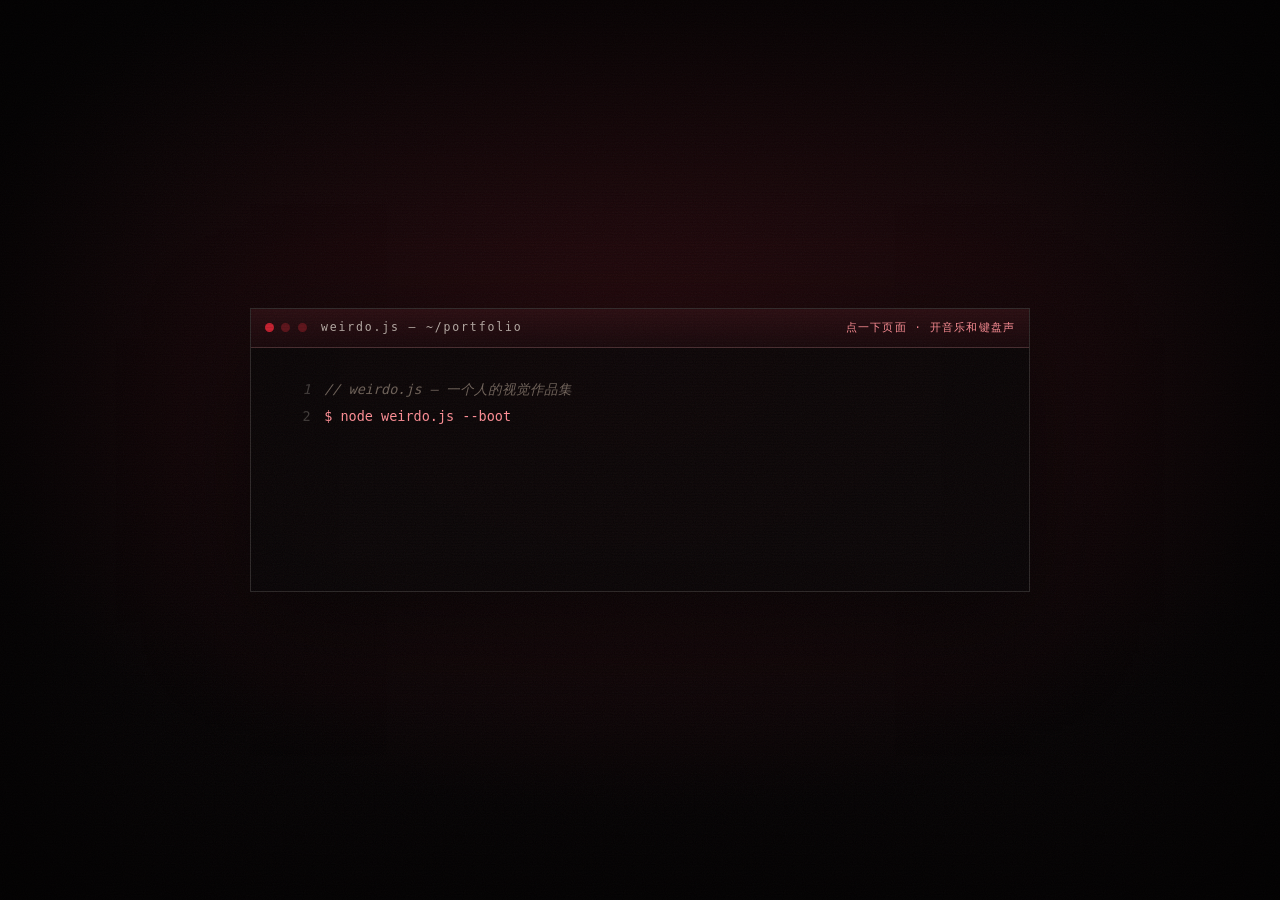
<file: index.html>
<!DOCTYPE html>
<html lang="zh-CN">
<head>
<meta charset="UTF-8">
<meta name="viewport" content="width=device-width, initial-scale=1">
<title>WEIRDO · 吴舒逊视觉作品集</title>
<meta name="description" content="吴舒逊（WeirDo）的视觉作品集：手工、绘画、设计、手账。">
<link rel="icon" type="image/png" href="favicon.png">
<link rel="apple-touch-icon" href="apple-touch-icon.png">
<link rel="stylesheet" href="css/weirdo.css">
</head>
<body class="booting">

<!-- 背景音乐 -->
<audio id="bgm" src="audio/bgm.mp3" loop preload="metadata"></audio>


<!-- 全局质感层 -->
<div class="fx-grain" aria-hidden="true"></div>
<div class="fx-scan" aria-hidden="true"></div>
<div class="fx-vignette" aria-hidden="true"></div>
<div class="fx-glitch" id="fxGlitch" aria-hidden="true"></div>

<!-- ============ 开机（像在敲代码） ============ -->
<section class="boot" id="boot">
  <div class="boot-box">
    <div class="boot-chrome">
      <span></span><span></span><span></span>
      <b>weirdo.js — ~/portfolio</b>
            <em class="boot-mute" id="bootMute" hidden>点一下页面 · 开音乐和键盘声</em>
    </div>
    <pre class="boot-log" id="bootLog" aria-live="polite"></pre>
  </div>
</section>

<!-- ============ HUD ============ -->
<header class="hud" id="hud" hidden>
  <button class="hud-home" data-go="hub" title="回目录 (ESC)">
    <img id="hudAvatar" alt="">
    <span class="hud-id">
      <b id="hudName">WeirDo</b>
      <i>LV.20 · 设计在读</i>
    </span>
  </button>
  <nav class="hud-nav" id="hudNav"></nav>
  <div class="hud-right">
    <button class="hud-btn" id="soundBtn" aria-pressed="false" title="音效开关 (M)">♪ OFF</button>
  </div>
</header>

<!-- ============ 舞台 ============ -->
<main id="stage" hidden>

  <!-- ---- 目录 ---- -->
  <section class="scene scene-hub is-active" data-scene="hub">
    <h1 class="sr-only">PORTFOLIO · 视觉作品集 · 吴舒逊 WeirDo</h1>
    <figure class="cover">
      <video id="coverVid" src="img/a/cover.mp4" poster="img/a/cover.jpg" autoplay muted playsinline preload="metadata"
             aria-label="PORTFOLIO 视觉作品集 · 吴舒逊 WeirDo"></video>
      <button class="scroll-cue" id="scrollCue">
        <span>往下滑 · 看目录</span>
        <i aria-hidden="true"></i>
      </button>
    </figure>

    <div class="torn" id="hubMenu">

      <ol class="menu" id="menu"></ol>
      <p class="menu-tip">键盘 <kbd>1</kbd>–<kbd>3</kbd> 直达 · <kbd>↑</kbd><kbd>↓</kbd> 选择 · <kbd>ENTER</kbd> 进入</p>
    </div>
  </section>

  <!-- ---- 角色档案 ---- -->
  <section class="scene scene-char" data-scene="char">
    <div class="scene-head">
      <span class="scene-no">01</span>
      <h2>角色档案 <em>CHARACTER</em></h2>
    </div>
    <div class="char-grid">
      <div class="char-portrait">
        <img id="charImg" alt="吴舒逊">
        <div class="char-plate">
          <b id="charName"></b><span id="charRole"></span>
        </div>
      </div>
      <div class="char-panel">
        <h3 class="sec-t"><i>01</i>基本信息</h3>
        <table class="info" id="charInfo"></table>
        <h3 class="sec-t"><i>02</i>实习经历</h3>
        <ol class="intern" id="charIntern"></ol>
      </div>
      <div class="dialog" id="dialog">
        <div class="dialog-face"><img id="dlgAvatar" alt=""></div>
        <div class="dialog-body"><p id="dlgText"></p></div>
        <button class="dialog-next" id="dlgNext">继续 ▾</button>
      </div>
    </div>
  </section>

  <!-- ---- 作品库 ---- -->
  <section class="scene scene-gallery" data-scene="gallery">
    <div class="scene-head">
      <span class="scene-no">02</span>
      <h2>作品库 <em>GALLERY</em></h2>
    </div>
    <div class="tabs" id="galTabs" role="tablist"></div>
    <p class="gal-intro" id="galIntro"></p>
    <div class="gal-grid" id="galGrid"></div>
  </section>

  <!-- ---- 联络 ---- -->
  <section class="scene scene-contact" data-scene="contact">
    <div class="scene-head">
      <span class="scene-no">03</span>

      <h2>联络 <em>CONTACT</em></h2>
    </div>
    <div class="term">
      <div class="term-bar"><span></span><span></span><span></span> weirdo@portfolio — /dev/message</div>
      <div class="term-body">
        <pre id="termLog"></pre>
        <form id="msgForm" autocomplete="off">
          <label class="tline">
            <i>$</i><b>whoami</b>
            <input id="mName" maxlength="24" placeholder="名字 / 代号" required>
          </label>
          <label class="tline">
            <i>$</i><b>contact</b>
            <input id="mBack" maxlength="60" placeholder="邮箱 / 微信 / 随便">
          </label>
          <label class="tline tline-area">
            <i>$</i><b>message</b>
            <textarea id="mText" maxlength="500" rows="3" placeholder="想问的、想合作的、想吐槽的" required></textarea>
          </label>
          <div class="term-actions">
            <button type="submit" class="btn-key">send ⏎</button>
            <a class="btn-key ghost" id="mailLink" href="#">open mail</a>
            <span class="term-hint">留言只存在你自己的浏览器里（纯静态站，没有后端）</span>
          </div>
        </form>
      </div>
    </div>
  </section>

</main>

<!-- 灯箱 -->
<div class="lightbox" id="lightbox" hidden>
  <button class="lb-close" id="lbClose" aria-label="关闭">✕</button>
  <button class="lb-nav lb-prev" id="lbPrev" aria-label="上一件">‹</button>
  <figure class="lb-frame">
    <div class="lb-img" id="lbImg"></div>
    <figcaption>
      <b id="lbTitle"></b>
      <i id="lbMeta"></i>
      <p id="lbDesc"></p>
    </figcaption>
  </figure>
  <button class="lb-nav lb-next" id="lbNext" aria-label="下一件">›</button>
</div>

<div class="toasts" id="toasts" aria-live="polite"></div>

<div class="keybar" id="keybar" hidden>
  <span><kbd>ESC</kbd> 返回目录</span>
  <span><kbd>1</kbd>-<kbd>3</kbd> 跳章节</span>
  <span><kbd>M</kbd> 音效</span>
  <span class="keybar-sign">© <b id="yr"></b> 吴舒逊 WeirDo</span>
</div>

<script src="js/content.js"></script>
<script src="js/app.js"></script>
</body>
</html>
</file>
<file: css/weirdo.css>
/* =========================================================
   WEIRDO SYSTEM · 视觉作品集
   ========================================================= */

@font-face{font-family:"DengCN";src:local("Deng"),local("等线");font-display:swap}

:root{
  --ink:#080405;
  --ink-2:#120709;
  --blood:#3d0b10;
  --blood-2:#5c1017;
  --blood-3:#7d1a22;
  --red:#c8202f;
  --red-hot:#ff3b46;
  --paper:#f3ebe2;
  --paper-2:#d8ccbf;
  --smoke:rgba(243,235,226,.72);
  --gold:#d8b45a;

  --f-cn:"DengCN","PingFang SC","Hiragino Sans GB","Microsoft YaHei",system-ui,sans-serif;
  --f-en:Baskerville,"Times New Roman",Georgia,serif;
  --f-title:Impact,"Haettenschweiler","Arial Black","Anton",var(--f-cn),sans-serif;
  --f-mono:ui-monospace,"SFMono-Regular",Menlo,Consolas,monospace;

  --edge:1px solid rgba(239,230,220,.16);
  --pad:clamp(16px,4vw,64px);
}

*{box-sizing:border-box}
[hidden]{display:none !important}
html,body{margin:0;padding:0}
html{scroll-behavior:smooth}
body{
  background:var(--ink);
  color:var(--paper);
  font-family:var(--f-cn);
  font-size:clamp(15px,1.05vw,18px);
  line-height:1.85;
  overflow-x:hidden;
  cursor:crosshair;
  -webkit-font-smoothing:antialiased;
}
body::before{ /* 底层暗红光 */
  content:"";position:fixed;inset:0;z-index:-2;
  background:
    radial-gradient(120% 90% at 80% -10%,#6b1219 0%,#2a070b 38%,#0a0405 72%,#050203 100%),
    var(--ink);
}
img{max-width:100%;display:block}
button,input,textarea{font:inherit;color:inherit}
button{background:none;border:0;cursor:pointer}
a{color:inherit;text-decoration:none}
:focus-visible{outline:2px solid var(--red-hot);outline-offset:3px}
kbd{
  font-family:var(--f-mono);font-size:.72em;padding:.1em .45em;
  border:1px solid rgba(239,230,220,.35);border-bottom-width:2px;border-radius:3px;
  background:rgba(255,255,255,.05);
}
::selection{background:var(--red);color:#fff}
.sr-only{position:absolute;width:1px;height:1px;margin:-1px;padding:0;overflow:hidden;clip-path:inset(50%);white-space:nowrap}

/* ---------- 质感层 ---------- */
.fx-grain,.fx-scan,.fx-vignette,.fx-glitch{position:fixed;inset:0;pointer-events:none;z-index:900}
.fx-grain{
  opacity:.055;mix-blend-mode:screen;
  background-image:url("data:image/svg+xml;utf8,<svg xmlns='http://www.w3.org/2000/svg' width='160' height='160'><filter id='n'><feTurbulence type='fractalNoise' baseFrequency='.9' numOctaves='3'/></filter><rect width='160' height='160' filter='url(%23n)'/></svg>");
  animation:grain 1.1s steps(3) infinite;
}
@keyframes grain{0%{transform:translate(0,0)}33%{transform:translate(-3%,2%)}66%{transform:translate(2%,-3%)}100%{transform:translate(0,0)}}
.fx-scan{
  background:repeating-linear-gradient(to bottom,rgba(0,0,0,.24) 0 1px,transparent 1px 3px);
  opacity:.32;
}
.fx-vignette{box-shadow:inset 0 0 min(26vw,300px) min(3vw,32px) rgba(0,0,0,.72)}
.fx-glitch{z-index:950;opacity:0;background:linear-gradient(90deg,#ff2f3a55,#00000000 30%,#00e5ff33 55%,#00000000 80%,#ff2f3a44)}
.fx-glitch.on{animation:glitchflash .34s steps(4) 1}
@keyframes glitchflash{
  0%{opacity:.9;transform:translateX(-2%) skewX(-6deg)}
  40%{opacity:.5;transform:translateX(3%) skewX(4deg)}
  100%{opacity:0;transform:none}
}
/* 作品查看时保持画面干净，避免全局扫描线、噪点和暗角压过原图 */
html.viewing-work .fx-grain,
html.viewing-work .fx-scan,
html.viewing-work .fx-vignette,
html.viewing-work .fx-glitch{display:none}

/* =========================================================
   开机（代码编辑器）
   ========================================================= */
.boot{
  position:fixed;inset:0;z-index:800;display:grid;place-items:center;
  padding:var(--pad);background:radial-gradient(80% 70% at 50% 40%,#26070b,#050203 72%);
  transition:opacity .5s ease,visibility .5s;cursor:pointer;
}
.boot.off{opacity:0;visibility:hidden}
.boot-box{
  width:min(780px,100%);text-align:left;margin:0 auto;
  border:1px solid rgba(243,235,226,.16);background:rgba(8,4,5,.86);
  box-shadow:0 30px 90px rgba(0,0,0,.7);
}
.boot-chrome{
  display:flex;align-items:center;gap:.5em;padding:.55em .9em;
  background:linear-gradient(180deg,#2a0c10,#170609);border-bottom:1px solid rgba(243,235,226,.14);
}
.boot-chrome span{width:9px;height:9px;border-radius:50%;background:#5d1219}
.boot-chrome span:first-child{background:var(--red)}
.boot-chrome b{
  margin-left:.6em;font-family:var(--f-mono);font-weight:400;
  font-size:clamp(9px,1.1vw,11.5px);letter-spacing:.16em;color:var(--smoke);
}
.boot-mute{
  margin-left:auto;font-family:var(--f-mono);font-style:normal;
  font-size:clamp(8px,1vw,10.5px);letter-spacing:.12em;color:#ff8e95;
  animation:blinkSoft 1.8s ease-in-out infinite;
}
.boot-log{
  font-family:var(--f-mono);font-size:clamp(11px,1.5vw,13.5px);line-height:2;
  margin:0;padding:clamp(16px,2.6vw,28px) clamp(16px,2.6vw,30px);
  min-height:18em;white-space:pre-wrap;color:#e7dcd2;
  counter-reset:ln;
}
/* 每行一个块，带行号 */
.b-line{display:block;position:relative;padding-left:3.2em}
.b-line::before{
  counter-increment:ln;content:counter(ln);
  position:absolute;left:0;width:2.2em;text-align:right;
  color:rgba(243,235,226,.24);
}
.b-line[data-caret]::after{
  content:"";display:inline-block;width:.55em;height:1.05em;margin-left:.1em;
  vertical-align:-.2em;background:var(--red);animation:caret .9s steps(1) infinite;
}
@keyframes caret{50%{opacity:0}}
.b-cmt{color:#6f6259;font-style:italic}
.b-cmd{color:#ff8e95}
.b-out{color:#7fa88f}
.b-code{color:#e7dcd2}
.b-line u{text-decoration:none}
.s-kw{color:#ff5f68}
.s-key{color:#ffc48a}
.s-str{color:#9fd6a8}
.s-num{color:#8fb8ff}
.b-enter{
  display:block;margin-top:1.6em;padding-left:3.2em;
  font-size:.92em;letter-spacing:.1em;color:var(--paper);
  animation:blinkSoft 1.6s ease-in-out infinite;
}
.b-enter i{font-style:normal;color:var(--smoke);font-size:.86em}
.b-enter kbd{
  font-family:var(--f-mono);padding:.15em .55em;margin:0 .1em;
  border:1px solid #ff5f68;color:#fff;background:rgba(200,32,47,.25);
}
@keyframes blinkSoft{50%{opacity:.45}}

/* =========================================================
   HUD
   ========================================================= */
.hud{
  position:fixed;top:0;left:0;right:0;z-index:700;
  display:flex;align-items:center;gap:clamp(8px,2vw,26px);
  padding:.6rem var(--pad);
  background:linear-gradient(180deg,rgba(8,4,5,.92),rgba(8,4,5,.55) 70%,transparent);
  backdrop-filter:blur(6px);
  transition:opacity .4s ease,transform .4s cubic-bezier(.2,.9,.2,1);
}
.hud.is-away{opacity:0;transform:translateY(-100%);pointer-events:none}
.hud-home{display:flex;align-items:center;gap:.7em;flex:0 0 auto}
.hud-home img{
  width:38px;height:38px;object-fit:cover;border-radius:2px;
  border:1px solid rgba(239,230,220,.35);filter:saturate(.85) contrast(1.1);
}
.hud-id{display:flex;flex-direction:column;line-height:1.25;text-align:left}
.hud-id b{font-family:var(--f-mono);font-size:.82rem;letter-spacing:.18em}
.hud-id i{font-size:.66rem;font-style:normal;color:var(--smoke);letter-spacing:.08em}
.hud-nav{display:flex;gap:clamp(4px,1.4vw,18px);margin-left:auto;flex-wrap:nowrap;overflow:hidden}
.hud-nav button{
  font-size:.8rem;letter-spacing:.12em;color:var(--smoke);padding:.35em .5em;
  border-bottom:2px solid transparent;white-space:nowrap;transition:.25s;
}
.hud-nav button:hover{color:#fff}
.hud-nav button.on{color:#fff;border-color:var(--red)}
/* 回目录：手机上没有 ESC，这颗按钮就是唯一的退路，做得显眼一点 */
.hud-nav .nav-home{color:var(--paper);border:1px solid rgba(239,230,220,.3);margin-right:.4em}
.hud-nav .nav-home:hover{border-color:var(--red);background:rgba(200,32,47,.18)}
.hud-nav .nav-home.on{border-color:rgba(239,230,220,.3)}
.hud-right{display:flex;align-items:center;gap:.7em;margin-left:clamp(6px,1.6vw,20px)}
.hud-btn{
  font-family:var(--f-mono);font-size:.68rem;letter-spacing:.14em;padding:.3em .6em;
  border:1px solid rgba(239,230,220,.28);color:var(--smoke);
}
.hud-btn[aria-pressed="true"]{color:#fff;border-color:var(--red);background:rgba(200,32,47,.2)}

/* =========================================================
   场景通用
   ========================================================= */
#stage{position:relative}
.scene{display:none;padding:clamp(70px,11vh,120px) var(--pad) clamp(90px,14vh,150px);min-height:100vh}
.scene.is-active{display:block;animation:sceneIn .5s cubic-bezier(.2,.9,.2,1) both}
@keyframes sceneIn{from{opacity:0;transform:translateY(22px) scale(.995)}to{opacity:1;transform:none}}
.scene-head{display:flex;align-items:baseline;gap:.8em;margin-bottom:clamp(18px,4vh,40px)}
.scene-no{
  font-family:var(--f-title);font-size:clamp(40px,7vw,86px);line-height:.8;
  color:transparent;-webkit-text-stroke:1px rgba(239,230,220,.4);
}
.scene-head h2{
  margin:0;font-size:clamp(20px,3.2vw,38px);font-weight:700;letter-spacing:.06em;
}
.scene-head em{
  display:block;font-family:var(--f-mono);font-style:normal;
  font-size:clamp(9px,1.3vw,12px);letter-spacing:.4em;color:var(--red-hot);margin-top:.35em;
}

/* =========================================================
   目录（HUB）
   ========================================================= */
.scene-hub{--hub-top:clamp(56px,8vh,80px);padding-top:var(--hub-top);padding-bottom:0}

/* 吸附滚动：只在目录页开启，封面 / 菜单各占一屏 */
html.snap{scroll-snap-type:y mandatory}
html.snap .cover,html.snap .torn{scroll-snap-align:start}

/* 封面（整屏视频） */
.cover{
  position:relative;overflow:hidden;
  margin:calc(var(--hub-top) * -1) calc(var(--pad) * -1) 0;
  height:100vh;height:100svh;
}
.cover img,.cover video{width:100%;height:100%;object-fit:cover;display:block}

/* 往下滑提示 */
.scroll-cue{
  position:absolute;left:50%;bottom:clamp(20px,4vh,44px);transform:translateX(-50%);
  display:flex;flex-direction:column;align-items:center;gap:.7em;z-index:2;
  font-family:var(--f-mono);font-size:clamp(9px,1.1vw,12px);letter-spacing:.24em;
  color:var(--paper);text-shadow:0 2px 12px rgba(0,0,0,.8);
  transition:opacity .45s ease,transform .45s ease;
}
.scroll-cue i{
  width:1px;height:clamp(26px,4vh,44px);background:linear-gradient(180deg,rgba(243,235,226,.9),transparent);
  position:relative;
}
.scroll-cue i::after{
  content:"";position:absolute;left:-3px;top:0;width:7px;height:7px;
  border-right:1px solid var(--paper);border-bottom:1px solid var(--paper);
  transform:rotate(45deg);animation:cueDrop 1.8s ease-in-out infinite;
}
@keyframes cueDrop{0%{top:0;opacity:0}30%{opacity:1}100%{top:100%;opacity:0}}
.scroll-cue.is-gone{opacity:0;transform:translate(-50%,14px);pointer-events:none}
.cover::after{
  content:"";position:absolute;inset:auto 0 -1px 0;height:26%;pointer-events:none;
  background:linear-gradient(180deg,transparent,rgba(8,4,5,.55) 55%,var(--ink));
}

/* 撕纸菜单 */
.torn{
  position:relative;z-index:3;min-height:100svh;
  display:flex;flex-direction:column;justify-content:center;
  padding:clamp(28px,5vw,60px) clamp(20px,4vw,64px) clamp(24px,4vw,50px) clamp(46px,7vw,110px);
  background:linear-gradient(170deg,#6b1219 0%,#4a0d12 45%,#2c070a 100%);
  clip-path:polygon(0 3.4%,2% 1.2%,5% 2.8%,7% .6%,10% 2.1%,12% 3.5%,15% 1.4%,18% 2.6%,21% .8%,23% 3.2%,26% 1.8%,29% 2.9%,32% .9%,35% 2.2%,37% 3.6%,40% 1.5%,43% 2.7%,46% .7%,49% 3.1%,52% 1.9%,55% 2.5%,58% 1.1%,61% 3.4%,64% 1.6%,67% 2.8%,70% .8%,73% 2.3%,76% 3.5%,79% 1.3%,82% 2.6%,85% .9%,88% 3.2%,91% 1.7%,94% 2.9%,97% 1.1%,100% 2.4%,100% 100%,0 100%);
  box-shadow:0 -20px 60px rgba(0,0,0,.6);
}
.torn::before{ /* 装订孔 */
  content:"";position:absolute;left:clamp(14px,2.4vw,38px);top:12%;bottom:8%;width:clamp(12px,1.6vw,22px);
  background-image:radial-gradient(circle,#0b0405 42%,transparent 46%);
  background-size:100% clamp(46px,7vh,84px);background-repeat:repeat-y;
  filter:drop-shadow(0 1px 0 rgba(255,255,255,.12));
}
.torn::after{
  content:"";position:absolute;inset:0;opacity:.2;mix-blend-mode:overlay;pointer-events:none;
  background-image:url("data:image/svg+xml;utf8,<svg xmlns='http://www.w3.org/2000/svg' width='200' height='200'><filter id='p'><feTurbulence type='fractalNoise' baseFrequency='.035' numOctaves='4'/></filter><rect width='200' height='200' filter='url(%23p)'/></svg>");
}
.menu{list-style:none;margin:0;padding:0;position:relative;z-index:1}
.menu-item{
  display:grid;grid-template-columns:auto 1fr auto;align-items:center;gap:clamp(10px,2vw,26px);
  width:100%;text-align:left;padding:clamp(10px,1.6vw,20px) clamp(8px,1.6vw,22px);
  border-top:1px solid rgba(239,230,220,.14);position:relative;overflow:hidden;
  transition:padding-left .3s,color .3s;
}
.menu li:last-child .menu-item{border-bottom:1px solid rgba(239,230,220,.14)}
.menu-item::before{
  content:"";position:absolute;inset:0;background:linear-gradient(90deg,rgba(200,32,47,.55),transparent 72%);
  transform:translateX(-100%);transition:transform .38s cubic-bezier(.2,.9,.2,1);
}
.menu-item:hover::before,.menu-item.sel::before{transform:none}
.menu-item:hover,.menu-item.sel{padding-left:clamp(20px,3.4vw,44px)}
.m-no{
  font-family:var(--f-mono);font-size:clamp(10px,1.2vw,14px);color:var(--red-hot);
  letter-spacing:.1em;position:relative;z-index:1;
}
.m-txt{position:relative;z-index:1}
.m-txt b{display:block;font-size:clamp(19px,3.4vw,42px);font-weight:700;letter-spacing:.04em;line-height:1.15}
.m-txt i{
  font-style:normal;font-family:var(--f-mono);font-size:clamp(8px,1vw,11px);
  letter-spacing:.34em;color:var(--smoke);
}
.m-txt span{display:block;font-size:clamp(11px,1.3vw,14px);color:var(--smoke);margin-top:.3em}
.m-go{
  font-family:var(--f-mono);font-size:clamp(14px,2vw,24px);opacity:0;transform:translateX(-10px);
  transition:.3s;position:relative;z-index:1;color:#fff;
}
.menu-item:hover .m-go,.menu-item.sel .m-go{opacity:1;transform:none}
.menu-tip{
  margin:clamp(16px,3vh,28px) 0 0;font-size:clamp(10px,1.15vw,13px);color:var(--smoke);
  position:relative;z-index:1;
}

/* =========================================================
   角色档案
   ========================================================= */
/* 01 / 02 / 03 三章都锁死一屏，内部不出现纵向滚动 */
.scene-char,.scene-gallery,.scene-contact{
  height:100svh;overflow:hidden;
  padding-top:clamp(56px,8.4vh,86px);padding-bottom:clamp(40px,5.6vh,64px);
}
.scene-char.is-active,.scene-contact.is-active{
  display:grid;grid-template-rows:auto minmax(0,1fr);gap:clamp(8px,1.6vh,20px);
}
.scene-gallery.is-active{
  display:grid;grid-template-rows:auto auto auto minmax(0,1fr);gap:0;
}
.scene-char .scene-head,.scene-gallery .scene-head,.scene-contact .scene-head{
  margin-bottom:clamp(6px,1.4vh,16px);
}

.char-grid{
  display:grid;grid-template-columns:minmax(0,.72fr) minmax(0,1.28fr);
  grid-template-rows:minmax(0,1fr) auto;
  gap:clamp(14px,2.4vh,26px) clamp(20px,3.4vw,52px);align-items:stretch;height:100%;min-height:0;
}
/* 立绘位：拍立得本身就是异形 PNG，整张放进去，不裁不加框 */
.char-portrait{min-height:0;display:grid;grid-template-rows:minmax(0,1fr) auto;gap:clamp(6px,1.2vh,14px)}
.char-portrait img{
  width:100%;height:100%;min-height:0;object-fit:contain;object-position:50% 50%;
  filter:drop-shadow(0 16px 34px rgba(0,0,0,.55));
}
.char-panel{
  --ind:clamp(10px,1.4vw,18px);
  min-height:0;display:flex;flex-direction:column;justify-content:flex-start;overflow:hidden;
  padding-left:var(--ind);
}
.char-plate{padding:0 clamp(6px,1vw,14px)}
.char-plate b{display:block;font-size:clamp(20px,2.6vw,32px);letter-spacing:.1em;text-shadow:0 2px 10px #000}
.char-plate span{font-family:var(--f-mono);font-size:.7rem;letter-spacing:.2em;color:var(--red-hot)}
/* 自白对白框：横跨整屏底部的一条长框 */
.dialog{
  grid-column:1/-1;min-width:0;
  display:grid;grid-template-columns:auto minmax(0,1fr) auto;
  gap:clamp(10px,1.6vw,22px);align-items:center;
  padding:clamp(9px,1.4vh,16px) clamp(12px,1.8vw,22px);
  background:linear-gradient(150deg,rgba(109,15,24,.55),rgba(8,4,5,.85));
  border:1px solid rgba(239,230,220,.2);
  box-shadow:6px 6px 0 rgba(200,32,47,.25);
}
.dialog-face img{
  display:block;width:clamp(38px,4.6vh,58px);height:clamp(38px,4.6vh,58px);
  object-fit:cover;border:1px solid rgba(239,230,220,.3);
}
.dialog-body{min-width:0}
.dialog-body p{
  margin:0;min-height:2.9em;font-size:clamp(12px,1.6vh,16px);line-height:1.65;
}
.dialog-body p::after{content:"▌";animation:caret .9s steps(1) infinite;color:var(--red-hot);margin-left:.1em}
.dialog-body p.done::after{content:""}
.dialog-next{
  align-self:center;white-space:nowrap;
  font-family:var(--f-mono);font-size:clamp(9px,1.2vh,11.5px);letter-spacing:.2em;
  color:#fff;padding:.5em 1em;border:1px solid var(--red);background:rgba(200,32,47,.25);
}
.dialog-next:hover{background:var(--red)}
/* 小标题：01 基本信息 / 02 实习经历 */
.sec-t{
  display:flex;align-items:center;gap:.7em;margin:0 0 clamp(6px,1.2vh,14px);
  font-size:clamp(13px,1.9vh,17px);font-weight:400;letter-spacing:.14em;color:var(--paper);
}
.sec-t::after{content:"";flex:1;height:1px;background:linear-gradient(90deg,rgba(239,230,220,.28),transparent)}
.sec-t i{
  font-style:normal;font-family:var(--f-mono);font-size:clamp(9px,1.2vh,11px);letter-spacing:.1em;
  color:#fff;background:var(--red);padding:.2em .5em;
}
.sec-t + .info,.sec-t + .intern{margin-top:0}

.info{
  width:100%;border-collapse:collapse;table-layout:fixed;
  margin:0 0 clamp(12px,2.4vh,28px);font-size:clamp(11px,1.6vh,15px);
}
.info th,.info td{
  text-align:left;padding:clamp(.2em,.6vh,.45em) .3em;border-bottom:1px dashed rgba(239,230,220,.16);font-weight:400;
}
.info th{width:4.6em;padding-left:0;font-family:var(--f-mono);font-size:clamp(9px,1.2vh,11px);letter-spacing:.14em;color:var(--smoke)}
.info td{padding-left:0}

/* 实习经历 */
/* 实习经历：红竖线挂在左边的留白里，文字左边缘和小标题、基本信息完全同一条线 */
.intern{
  list-style:none;margin:0;padding:0;
  display:flex;flex-direction:column;gap:clamp(8px,1.8vh,22px);
  min-height:0;flex:1 1 auto;
}
.intern > li{margin-left:calc(var(--ind) * -1);padding-left:calc(var(--ind) - 2px);border-left:2px solid rgba(200,32,47,.55)}
.job-top{
  display:flex;flex-wrap:wrap;align-items:baseline;gap:.5em clamp(.7em,1.4vw,1.4em);
  margin-bottom:clamp(3px,.7vh,8px);
}
.job-top b{font-weight:400;font-size:clamp(12px,1.75vh,16.5px);letter-spacing:.02em;color:var(--paper)}
.job-role{
  font-family:var(--f-mono);font-size:clamp(9px,1.2vh,11.5px);letter-spacing:.14em;
  color:#fff;background:rgba(200,32,47,.5);border:1px solid rgba(255,95,104,.6);padding:.1em .55em;
}
.job-date{margin-left:auto;font-family:var(--f-mono);font-size:clamp(9px,1.2vh,11.5px);letter-spacing:.1em;color:var(--smoke)}
.job-pts{list-style:none;margin:0;padding:0;display:grid;gap:clamp(1px,.4vh,5px)}
.job-pts li{
  position:relative;padding-left:1.5em;font-size:clamp(11px,1.55vh,14.5px);line-height:1.65;color:var(--smoke);
}
.job-pts li::before{
  content:counter(pt) ".";counter-increment:pt;
  position:absolute;left:0;font-family:var(--f-mono);font-size:.9em;color:var(--red-hot);
}
.job-pts{counter-reset:pt}
@keyframes caret{50%{opacity:0}}

/* =========================================================
   作品库
   ========================================================= */
.tabs{display:flex;flex-wrap:wrap;gap:clamp(6px,1.2vw,14px);margin-bottom:clamp(14px,2.4vh,24px)}
.tab{
  padding:.5em 1.2em;border:1px solid rgba(239,230,220,.22);position:relative;
  font-size:.92em;letter-spacing:.08em;color:var(--smoke);transition:.28s;
}
.tab i{font-family:var(--f-mono);font-style:normal;font-size:.7em;letter-spacing:.2em;margin-left:.6em;opacity:.6}
.tab:hover{color:#fff;border-color:rgba(239,230,220,.5);transform:translateY(-2px)}
.tab:active{transform:translateY(0)}
.tab.on{color:#fff;background:linear-gradient(180deg,#b81d2a,#6d0f18);border-color:#ff5f68;box-shadow:0 8px 26px rgba(200,32,47,.35)}
.gal-intro{
  max-width:78ch;margin:0 0 clamp(10px,1.8vh,22px);color:var(--smoke);font-size:clamp(12px,1.7vh,16px);
  border-left:2px solid var(--red);padding-left:1em;
}
/* 一屏铺满：行列数由 JS 按件数写进 --rows / --cols，格子都是 1fr */
.gal-grid{
  display:grid;height:100%;min-height:0;overflow:hidden;
  grid-template-columns:repeat(var(--cols,3),minmax(0,1fr));
  grid-template-rows:repeat(var(--rows,2),minmax(0,1fr));
  gap:clamp(10px,1.6vw,24px);
}
.card{
  position:relative;min-width:0;min-height:0;
  display:flex;flex-direction:column;
  padding:clamp(7px,.8vw,12px) clamp(7px,.8vw,12px) clamp(8px,1.2vh,14px);
  background:linear-gradient(160deg,#f7f2ec,#dad0c4);text-align:left;
  box-shadow:0 14px 30px rgba(0,0,0,.5);
  transition:transform .35s cubic-bezier(.2,.9,.2,1),box-shadow .35s;
  animation:cardIn .4s cubic-bezier(.2,.9,.2,1) backwards;animation-delay:var(--d,0ms);
}
@keyframes cardIn{from{opacity:0;transform:translateY(14px) scale(.985)}}
.card:hover{transform:translateY(-6px);box-shadow:0 24px 46px rgba(0,0,0,.68),0 0 0 2px var(--red)}
.card:active{transform:translateY(-2px) scale(.99)}
.card-img{
  flex:1 1 auto;min-height:0;overflow:hidden;
  background:repeating-linear-gradient(45deg,#251214 0 9px,#2f181b 9px 18px);
  display:grid;place-items:center;
}
.card-img img{width:100%;height:100%;object-fit:cover;transition:transform .6s}
.card:hover .card-img img{transform:scale(1.06)}
.card-cap{display:block;flex:0 0 auto;padding:.55em .2em 0}
.card-cap b{display:block;font-size:clamp(12px,1.6vh,16px);color:#22171a;line-height:1.35}
.card-cap i{
  font-style:normal;font-family:var(--f-mono);font-size:clamp(8px,.8vw,10px);
  letter-spacing:.14em;color:#7c6a5d;
}
.card-no{
  position:absolute;top:0;left:0;z-index:2;
  font-family:var(--f-mono);font-size:clamp(8px,1vh,10.5px);letter-spacing:.1em;
  background:var(--red);color:#fff;padding:.25em .6em;box-shadow:0 4px 12px rgba(0,0,0,.5);
}
.card.empty{background:linear-gradient(160deg,#1a0d0f,#120809);box-shadow:none;border:1px dashed rgba(239,230,220,.28)}
.card.empty .card-img{background:none;border:1px dashed rgba(239,230,220,.18)}
.card.empty .card-cap b{color:var(--paper)}
.card.empty .card-cap i{color:var(--smoke)}
.card.empty:hover{transform:translateY(-4px);box-shadow:none;border-color:var(--red)}
.slot-hint{
  font-family:var(--f-mono);font-size:clamp(8px,1vw,11px);letter-spacing:.16em;
  text-align:center;line-height:1.7;color:rgba(255,255,255,.42);
}
.slot-hint small{opacity:.6;font-size:.85em}

/* =========================================================
   联络（终端）
   ========================================================= */
.term{
  max-width:960px;width:100%;height:100%;min-height:0;
  display:flex;flex-direction:column;
  border:1px solid rgba(239,230,220,.2);background:rgba(6,3,4,.86);box-shadow:0 24px 60px rgba(0,0,0,.6);
}
.term-bar{
  display:flex;align-items:center;gap:.5em;flex:0 0 auto;padding:.5em .9em;
  font-family:var(--f-mono);font-size:clamp(9px,1.2vh,11.5px);letter-spacing:.14em;color:var(--smoke);
  background:linear-gradient(180deg,#2a0c10,#170609);border-bottom:1px solid rgba(239,230,220,.16);
}
.term-bar span{width:9px;height:9px;border-radius:50%;background:#5d1219}
.term-bar span:first-child{background:var(--red)}
.term-body{
  flex:1 1 auto;min-height:0;display:flex;flex-direction:column;
  padding:clamp(12px,2vh,26px) clamp(14px,2.4vw,30px);
  font-family:var(--f-mono);
}
#termLog{
  flex:0 1 auto;min-height:0;max-height:22vh;overflow:auto;
  font-family:var(--f-mono);font-size:clamp(10px,1.4vh,12.5px);line-height:1.95;color:#ff9aa0;
  margin:0 0 clamp(10px,1.8vh,20px);white-space:pre-wrap;scrollbar-width:none;
}
#termLog::-webkit-scrollbar{display:none}
#msgForm{
  flex:1 1 auto;min-height:0;
  display:grid;grid-template-rows:auto auto minmax(0,1fr) auto;gap:clamp(.4em,1.2vh,.95em);
}
/* 每一行都是一条提示符：$ whoami  ▍输入 */
.tline{
  display:grid;grid-template-columns:1.2em auto minmax(0,1fr);align-items:baseline;
  gap:.6em;min-height:0;font-size:clamp(11px,1.5vh,13.5px);
  border-bottom:1px dashed rgba(239,230,220,.16);padding-bottom:.4em;
}
.tline i{font-style:normal;color:var(--red)}
.tline b{font-weight:400;letter-spacing:.14em;color:#ffc48a}
.tline input,.tline textarea{
  min-width:0;background:none;border:0;outline:none;padding:0;
  font-family:var(--f-cn);font-size:clamp(13px,1.7vh,15.5px);color:#fff;caret-color:var(--red);
}
.tline input::placeholder,.tline textarea::placeholder{color:rgba(239,230,220,.3)}
.tline-area{align-items:start;grid-template-columns:1.2em auto minmax(0,1fr)}
.tline-area textarea{height:100%;min-height:0;resize:none;line-height:1.75}
.tline:focus-within{border-bottom-color:var(--red)}
.term-actions{display:flex;gap:.7em;flex-wrap:wrap;align-items:center}
.term-hint{font-size:clamp(9px,1.2vh,11px);letter-spacing:.08em;color:var(--smoke)}
.btn-key{
  font-family:var(--f-mono);font-size:clamp(10px,1.3vh,12px);letter-spacing:.2em;padding:clamp(.4em,.9vh,.6em) 1.4em;
  border:1px solid #ff5f68;background:linear-gradient(180deg,#b81d2a,#6d0f18);color:#fff;
}
.btn-key:hover{background:linear-gradient(180deg,#e42a38,#8d1420)}
.btn-key.ghost{background:none;border-color:rgba(239,230,220,.3);color:var(--smoke)}
.btn-key.ghost:hover{color:#fff;border-color:#fff;background:rgba(255,255,255,.06)}

/* =========================================================
   灯箱
   ========================================================= */
.lightbox{
  position:fixed;inset:0;z-index:850;display:flex;align-items:center;justify-content:center;
  gap:clamp(6px,2vw,26px);padding:var(--pad);background:rgba(4,2,2,.94);backdrop-filter:blur(4px);
  animation:sceneIn .3s both;
}
.lb-frame{
  margin:0;width:min(1380px,100%);max-height:86vh;overflow:auto;
  background:linear-gradient(160deg,#f7f2ec,#dad0c4);color:#22171a;
  padding:clamp(10px,1.2vw,18px);box-shadow:0 30px 70px rgba(0,0,0,.8);
}
.lb-img{
  min-height:clamp(200px,40vh,460px);display:grid;place-items:center;
  background:repeating-linear-gradient(45deg,#251214 0 10px,#2f181b 10px 20px);color:rgba(255,255,255,.5);
  font-family:var(--f-mono);font-size:.8rem;letter-spacing:.16em;text-align:center;padding:2em;
}
.lb-img img{max-height:62vh;width:auto;object-fit:contain}
/* 长图模式：几张图上下接成一整张，在灯箱里滑着看 */
.lb-img.long{display:block;min-height:0;padding:0;background:none;font-size:0}
.lb-img.long img{display:block;width:100%;height:auto;max-height:none;margin:0}
.lb-img.long video{
  display:block;width:100%;height:auto;max-height:82vh;margin:0;background:#000;
}
.lb-img.long img + video,.lb-img.long video + img,.lb-img.long video + video{margin-top:0}
.lb-frame figcaption{padding:1em .4em 0}
.lb-frame figcaption b{display:block;font-size:clamp(15px,1.8vw,22px)}
.lb-frame figcaption i{font-family:var(--f-mono);font-style:normal;font-size:.7rem;letter-spacing:.16em;color:#7c6a5d}
.lb-frame figcaption p{margin:.6em 0 0;font-size:.92em;color:#4a3c34}
.lb-nav,.lb-close{
  font-family:var(--f-mono);color:#fff;border:1px solid rgba(255,255,255,.3);
  width:2.4em;height:2.4em;display:grid;place-items:center;font-size:clamp(15px,2vw,22px);flex:0 0 auto;
}
.lb-nav:hover,.lb-close:hover{background:var(--red);border-color:var(--red)}
.lb-close{position:absolute;top:var(--pad);right:var(--pad);font-size:1rem}

/* =========================================================
   成就提示 / 底栏
   ========================================================= */
.toasts{position:fixed;right:var(--pad);bottom:clamp(56px,8vh,84px);z-index:880;display:grid;gap:.6em;justify-items:end}
.toast{
  display:flex;align-items:center;gap:.7em;padding:.7em 1.1em;
  background:linear-gradient(150deg,#6d0f18,#1a0708);border:1px solid var(--red);
  box-shadow:6px 6px 0 rgba(200,32,47,.3);animation:toastIn .4s cubic-bezier(.2,.9,.2,1) both;
  max-width:min(320px,72vw);
}
.toast.gold{border-color:var(--gold);box-shadow:6px 6px 0 rgba(216,180,90,.3)}
.toast b{font-family:var(--f-mono);font-size:.64rem;letter-spacing:.2em;color:var(--red-hot);display:block}
.toast.gold b{color:var(--gold)}
.toast span{font-size:.9em}
.toast.out{animation:toastOut .35s ease both}
@keyframes toastIn{from{opacity:0;transform:translateX(40px)}to{opacity:1;transform:none}}
@keyframes toastOut{to{opacity:0;transform:translateX(30px)}}

.keybar{
  position:fixed;left:0;right:0;bottom:0;z-index:700;display:flex;gap:clamp(8px,2vw,24px);
  align-items:center;padding:.5em var(--pad);
  font-family:var(--f-mono);font-size:.64rem;letter-spacing:.14em;color:var(--smoke);
  background:linear-gradient(0deg,rgba(8,4,5,.95),transparent);
}
.keybar-sign{margin-left:auto;white-space:nowrap}

/* =========================================================
   响应式
   ========================================================= */
@media (max-width:900px){
  /* 手机上不再锁一屏：一屏塞不下就往下排，整页滚动，保证每样东西都完整看得到 */
  html.snap{scroll-snap-type:none}
  .scene{min-height:auto}
  .scene-char,.scene-gallery,.scene-contact{
    height:auto;min-height:100svh;overflow:visible;
    padding-top:88px;padding-bottom:clamp(72px,11vh,110px);
  }
  .scene-char.is-active,.scene-gallery.is-active,.scene-contact.is-active{display:block}
  .scene-head{flex-wrap:wrap;align-items:flex-end;margin-bottom:clamp(14px,2.6vh,24px)}

  /* HUD 换成两行：上排身份 + 音效，下排三个章节按钮，谁都不会被切掉 */
  .hud{flex-wrap:wrap;row-gap:.3rem;padding:.5rem var(--pad)}
  .hud-home img{width:32px;height:32px}
  .hud-id i{display:none}
  .hud-right{margin-left:auto}
  .hud-nav{order:3;flex:1 0 100%;margin-left:0;gap:.1em;overflow:visible}
  .hud-nav button{font-size:.74rem;padding:.2em .45em;letter-spacing:.04em}
  .keybar span:not(.keybar-sign){display:none}

  /* 封面视频原比例（4:3）整段显示，不再按满屏裁掉两侧 */
  .cover{height:auto;aspect-ratio:4/3;margin-bottom:clamp(12px,2.4vh,24px)}
  .cover img,.cover video{height:auto;aspect-ratio:4/3;object-fit:contain}
  .torn{min-height:auto}

  /* 角色档案：立拍得 → 基本信息 → 实习 → 对白，依次往下，全部可见 */
  .char-grid{display:block;height:auto}
  .char-portrait{display:block;margin-bottom:clamp(14px,2.6vh,24px)}
  .char-portrait img{height:auto;max-height:56svh;object-fit:contain}
  .char-plate{margin-top:.6em}
  .char-panel{display:block;overflow:visible}
  .dialog{margin-top:clamp(14px,2.6vh,24px)}
  .dialog-face img{width:40px;height:40px}

  /* 六个分类排一行横滑，不占掉三行高度 */
  .tabs{flex-wrap:nowrap;overflow-x:auto;scrollbar-width:none;margin-bottom:clamp(10px,1.8vh,18px)}
  .tabs::-webkit-scrollbar{display:none}
  .tab{flex:0 0 auto;padding:.45em .9em}
  .gal-intro{max-width:none}
  /* 作品固定两列，行高按图片比例撑开，跟着页面一起往下滚 */
  .gal-grid{
    height:auto;overflow:visible;
    grid-template-columns:repeat(2,minmax(0,1fr));
    grid-template-rows:none;grid-auto-rows:auto;
  }
  /* 这一类只有一件作品时，两列布局会把它挤在左边；单件就占满整行，放大居中 */
  .gal-grid:has(.card:only-child){grid-template-columns:1fr}
  .gal-grid:has(.card:only-child) .card-img{aspect-ratio:16/10}
  .card-img{flex:0 0 auto;aspect-ratio:4/5}
  .card-cap b{font-size:14px}

  /* 联络终端跟着内容长高，输入框不会被压掉 */
  .term{height:auto}

  /* 灯箱：左右按钮不再挤占图片宽度，改成浮在底部 */
  .lb-frame{max-width:100%;max-height:78vh}
  .lb-nav{position:fixed;bottom:calc(var(--pad) + env(safe-area-inset-bottom,0px));z-index:2;background:rgba(8,4,5,.7)}
  .lb-prev{left:var(--pad)}
  .lb-next{right:var(--pad)}
}
@media (max-width:560px){
  body{cursor:auto}
  .torn{clip-path:polygon(0 2.6%,4% 1%,9% 2.4%,13% .6%,18% 1.9%,22% 3%,27% 1.2%,31% 2.3%,36% .7%,40% 2.8%,45% 1.5%,49% 2.5%,54% .9%,58% 2.9%,63% 1.3%,67% 2.2%,72% .8%,76% 2.7%,81% 1.4%,85% 2.4%,90% 1%,94% 2.6%,100% 1.8%,100% 100%,0 100%)}
  /* 基本信息在窄屏改成一列一组 */
  .info,.info tbody,.info tr,.info th,.info td{display:block;width:auto}
  .info tr{margin-bottom:.5em}
  .info th{border:0;padding-bottom:0}
  .job-date{margin-left:0}
  /* 开机窗口：行号窄一点，别让代码换行换得太碎 */
  .boot-log{min-height:11em;line-height:1.85;padding:clamp(12px,3vw,18px) clamp(10px,3vw,16px)}
  .b-line{padding-left:2.6em}
  .b-line::before{width:1.8em}
  .b-enter{padding-left:2.6em}
  /* 对白框：「继续」单独一行，正文不被挤成窄条 */
  .dialog{grid-template-columns:auto minmax(0,1fr);padding:.7em .8em;row-gap:.5em}
  .dialog-body{grid-column:2}
  .dialog-next{grid-column:1/-1;justify-self:end}
  .dialog-body p{min-height:3.4em}
  /* iOS 上输入框字号小于 16px 会自动放大整页，锁死 16px */
  .tline input,.tline textarea{font-size:16px}
  #termLog{max-height:15vh}
  .term-hint{display:none}
  .keybar{padding-bottom:calc(.4em + env(safe-area-inset-bottom,0px))}
  /* 手机上关掉常驻的噪点/扫线动画，省一整块持续重绘和电量 */
  .fx-grain{animation:none;opacity:.04}
  .fx-scan{display:none}
}
@media (prefers-reduced-motion:reduce){
  *{animation-duration:.01ms !important;transition-duration:.05ms !important}
  html{scroll-behavior:auto}
  .fx-grain{display:none}
}
</file>
